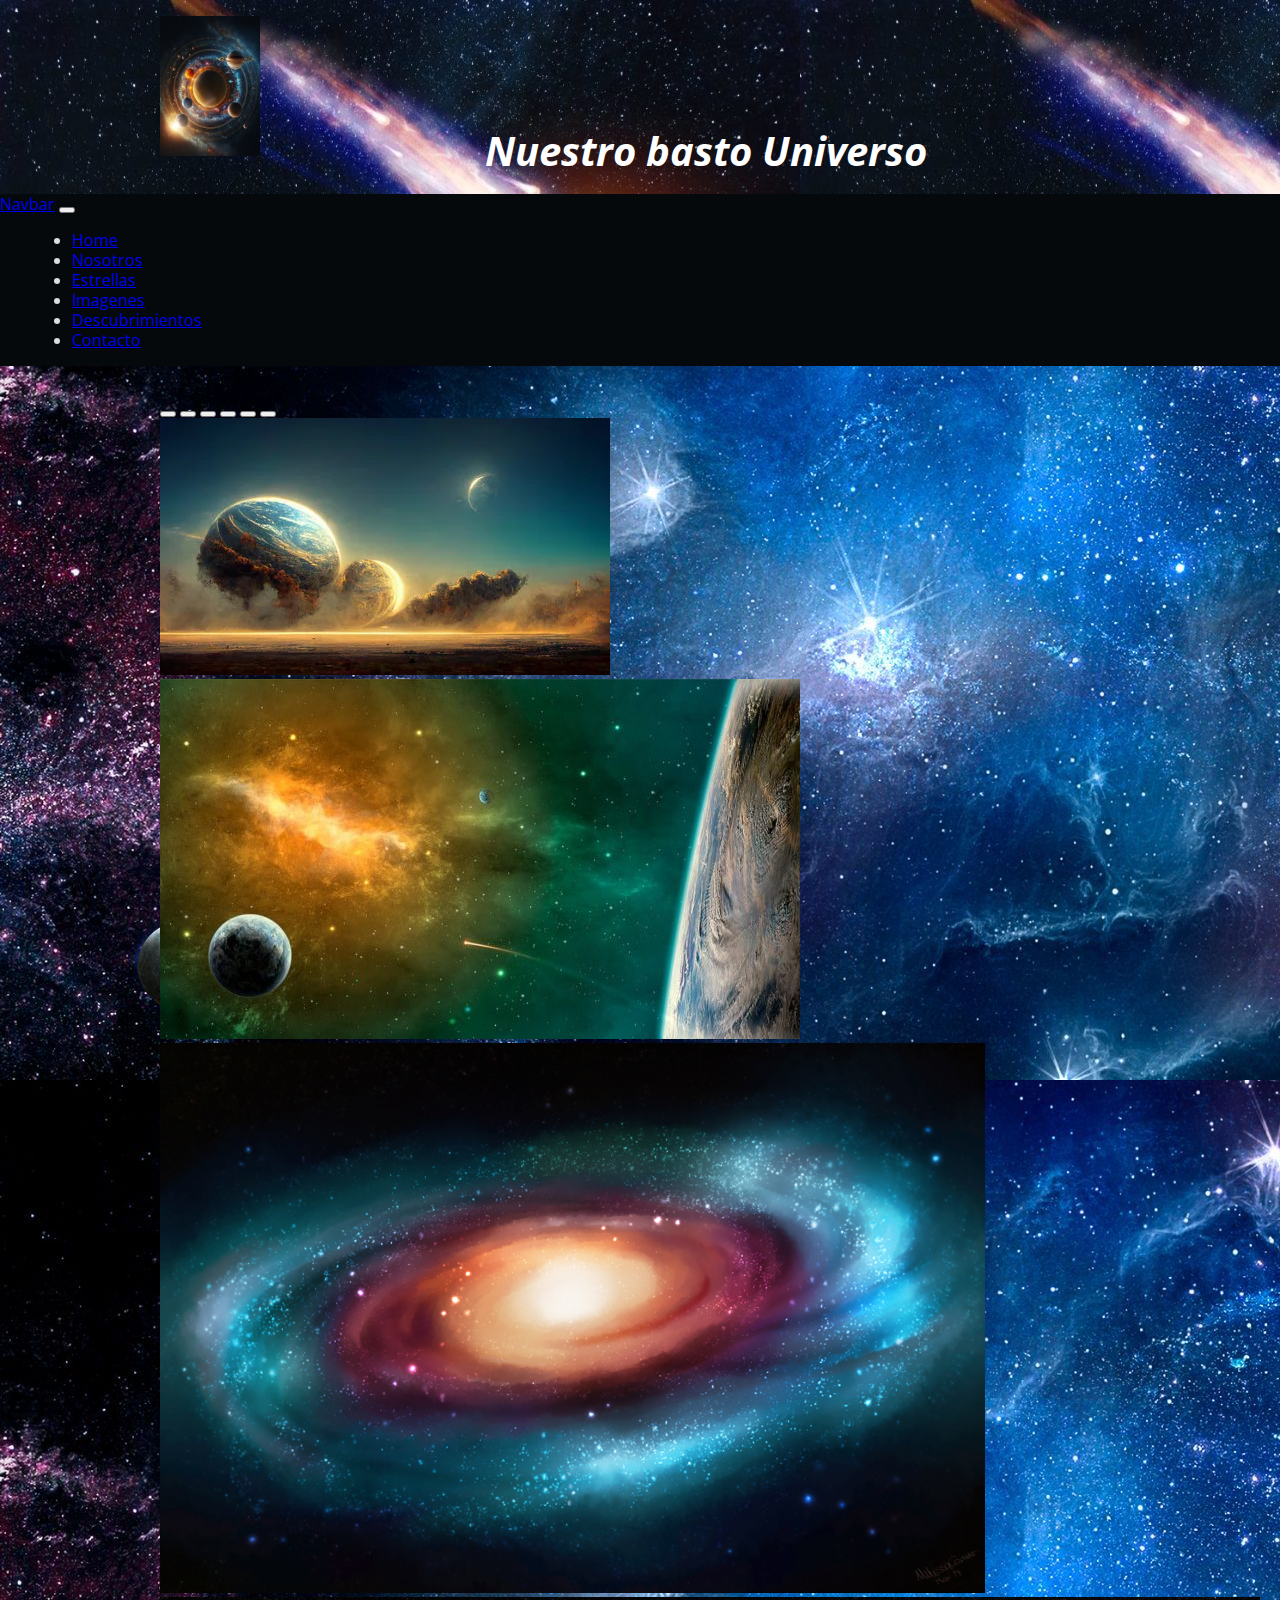
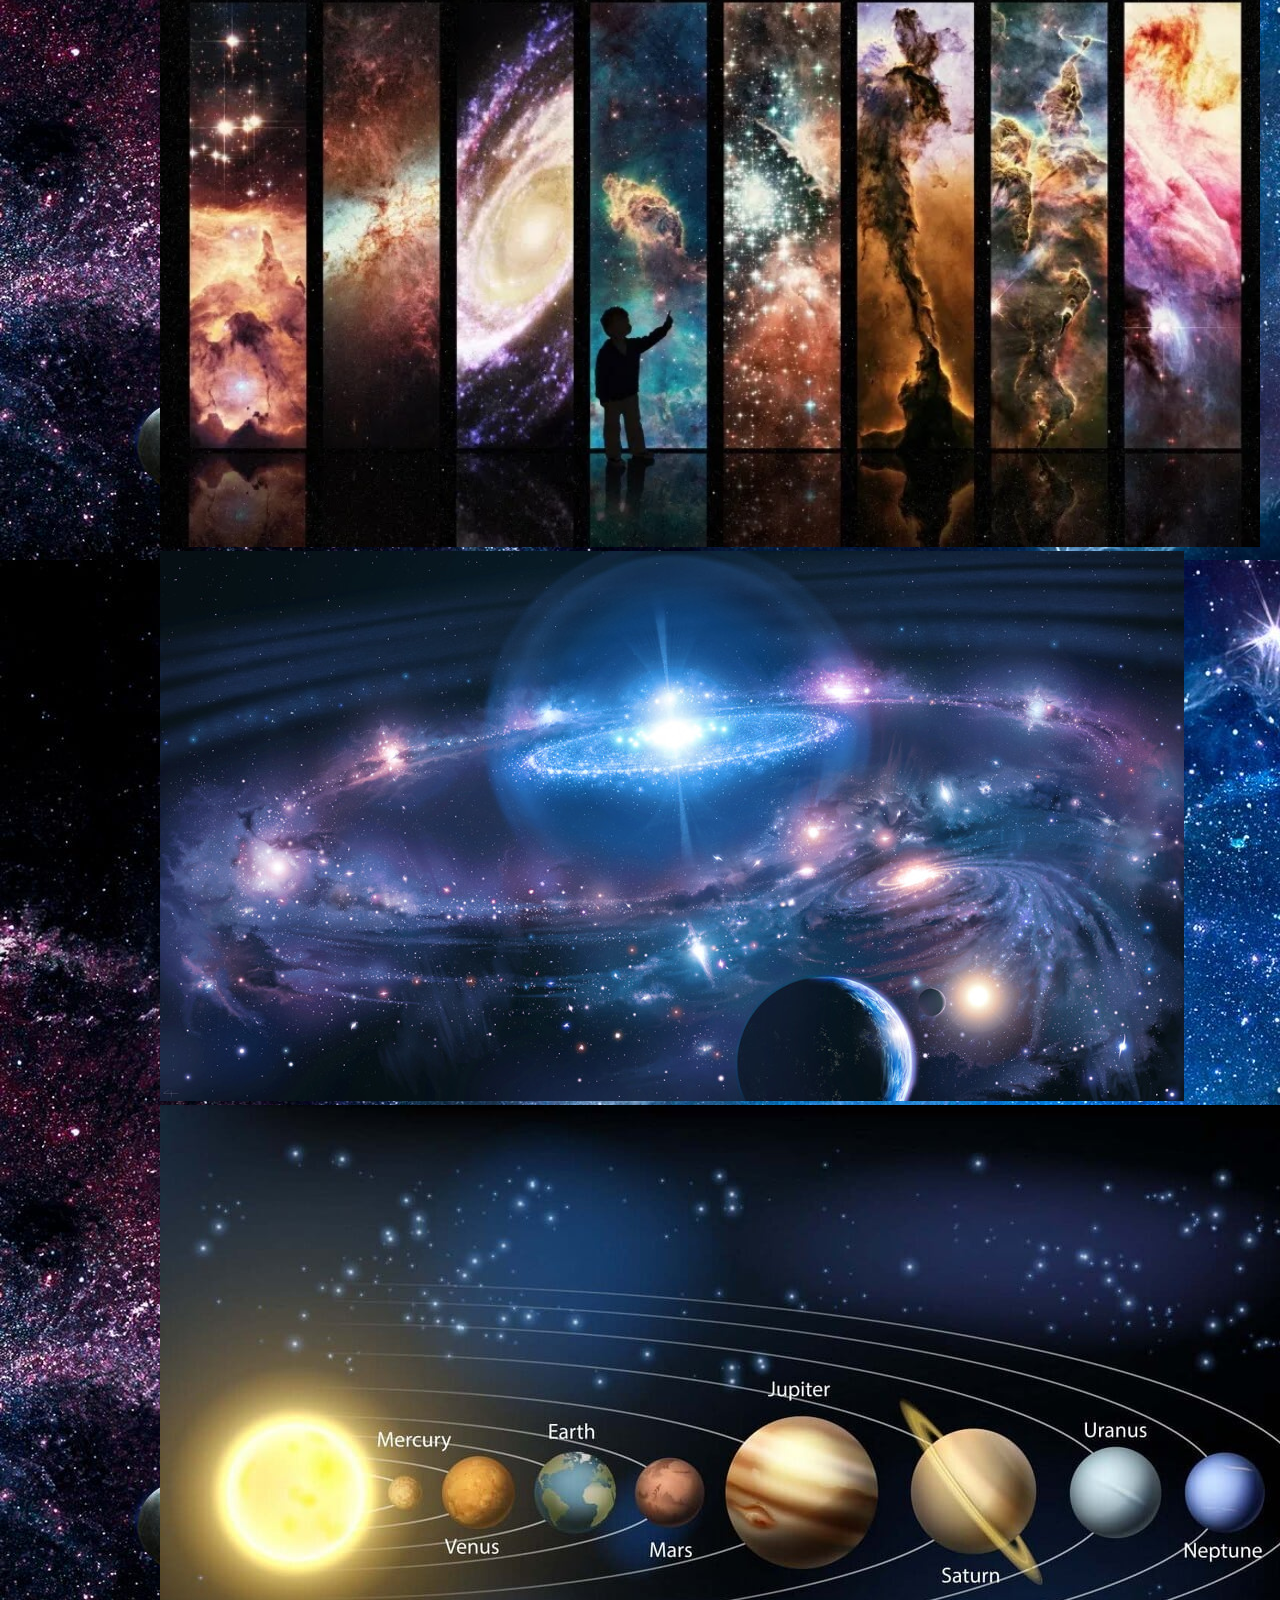
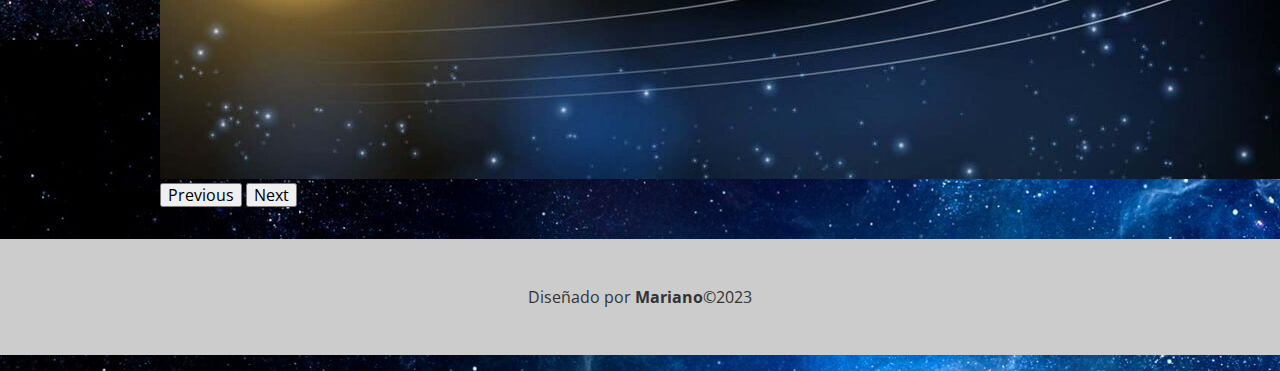
<file: pages/biblioteca.html>
<!DOCTYPE html>
<html lang="en">

<head>
    <meta charset="UTF-8">
    <meta http-equiv="X-UA-Compatible" content="IE=edge">
    <meta name="viewport" content="width=device-width, initial-scale=1.0">

    <link rel="preconnect" href="https://fonts.googleapis.com">
    <link rel="preconnect" href="https://fonts.gstatic.com" crossorigin>
    <link href="https://fonts.googleapis.com/css2?family=Open+Sans:wght@300;400;700&display=swap" rel="stylesheet">
    <link href="https://cdn.jsdelivr.net/npm/bootstrap@5.3.0-alpha3/dist/css/bootstrap.min.css" rel="stylesheet"
        integrity="sha384-KK94CHFLLe+nY2dmCWGMq91rCGa5gtU4mk92HdvYe+M/SXH301p5ILy+dN9+nJOZ" crossorigin="anonymous">
    <link rel="stylesheet" href="../css/normalize.css">
    <link rel="stylesheet" href="../css/style.css">
    <link rel="shortcut icon" href="../img/logo.jpg"> 
    <title>Nuestro basto Universo</title>
</head>

<body>

    <header>
        <div class="holder">
            <a href="../index.html">
                <img src="../img/logo.jpg" width="100" height="140" alt="Logo"></a>
                <h1>Nuestro basto Universo</h1>
        </div>
    </header>

    <nav class="navbar navbar-expand-lg">
        <div class="container-fluid">
            <a class="navbar-brand" href="#">Navbar</a>
          <button class="navbar-toggler" type="button" data-bs-toggle="collapse" data-bs-target="#navbarNav" aria-controls="navbarNav" aria-expanded="false" aria-label="Toggle navigation">
            <span class="navbar-toggler-icon"></span>
          </button> 
            <div class="collapse navbar-collapse" id="navbarNav">
                <ul class="navbar-nav">
                    <li class="nav-item">
                        <a class="nav-link active" aria-current="page" href="../index.html">Home</a>
                    </li>
                    <li class="nav-item">
                        <a class="nav-link active" href="nosotros.html">Nosotros</a>
                    </li>
                    <li class="nav-item">
                        <a class="nav-link active" href="servicios.html">Estrellas</a>
                    </li>
                    <li class="nav-item">
                        <a class="nav-link active" href="biblioteca.html">Imagenes</a>
                    </li>
                    <li class="nav-item">
                        <a class="nav-link active" href="novedades.html">Descubrimientos</a>
                    </li>
                    <li class="nav-item">
                        <a class="nav-link active" href="contacto.html">Contacto</a>
                    </li>
                </ul>
            </div>
        </div>
    </nav>
    

    <main class="holder">
        <div id="carouselExampleIndicators" class="carousel slide">
            <div class="carousel-indicators">
                <button type="button" data-bs-target="#carouselExampleIndicators" data-bs-slide-to="0" class="active"
                    aria-current="true" aria-label="Slide 1"></button>
                <button type="button" data-bs-target="#carouselExampleIndicators" data-bs-slide-to="1"
                    aria-label="Slide 2"></button>
                <button type="button" data-bs-target="#carouselExampleIndicators" data-bs-slide-to="2"
                    aria-label="Slide 3"></button>
                <button type="button" data-bs-target="#carouselExampleIndicators" data-bs-slide-to="3"
                    aria-label="Slide 4"></button>
                <button type="button" data-bs-target="#carouselExampleIndicators" data-bs-slide-to="4"
                    aria-label="Slide 5"></button>
                <button type="button" data-bs-target="#carouselExampleIndicators" data-bs-slide-to="5"
                    aria-label="Slide 6"></button>
            </div>
            <div class="carousel-inner">
                <div class="carousel-item active">
                    <img src="../img/biblioteca/espacio.webp" class="d-block w-100 h-80 active" alt="Lunas">
                </div>
                <div class="carousel-item">
                    <img src="../img/biblioteca/imagen3.jpg" class="d-block w-100 active" alt="El espacio">
                </div>
                <div class="carousel-item">
                    <img src="../img/biblioteca/galax.jpg" class="d-block w-100" alt="Galaxias" height="550px">
                </div>
                <div class="carousel-item">
                    <img src="../img/biblioteca/varios.jpg" class="d-block w-100" alt="Imagenes del espacio" height="550px">
                </div>
                <div class="carousel-item">
                    <img src="../img/biblioteca/galaxias.jpg" class="d-block w-100" alt="Nuestra galaxia" height="550px">
                </div>
                <div class="carousel-item">
                    <img src="../img/biblioteca/imagen2.jpg" class="d-block w-100" alt="Sistema solar">
                </div>
            </div>
            <button class="carousel-control-prev" type="button" data-bs-target="#carouselExampleIndicators"
                data-bs-slide="prev">
                <span class="carousel-control-prev-icon" aria-hidden="true"></span>
                <span class="visually-hidden">Previous</span>
            </button>
            <button class="carousel-control-next" type="button" data-bs-target="#carouselExampleIndicators"
                data-bs-slide="next">
                <span class="carousel-control-next-icon" aria-hidden="true"></span>
                <span class="visually-hidden">Next</span>
            </button>
        </div>
    </main>

    <footer >
        <p class="footer">Diseñado por <strong>Mariano</strong>&copy;2023</p>
    </footer>
    <script src="https://cdn.jsdelivr.net/npm/bootstrap@5.3.0-alpha3/dist/js/bootstrap.bundle.min.js"
        integrity="sha384-ENjdO4Dr2bkBIFxQpeoTz1HIcje39Wm4jDKdf19U8gI4ddQ3GYNS7NTKfAdVQSZe"
        crossorigin="anonymous"></script>
</body>

</html>
</file>
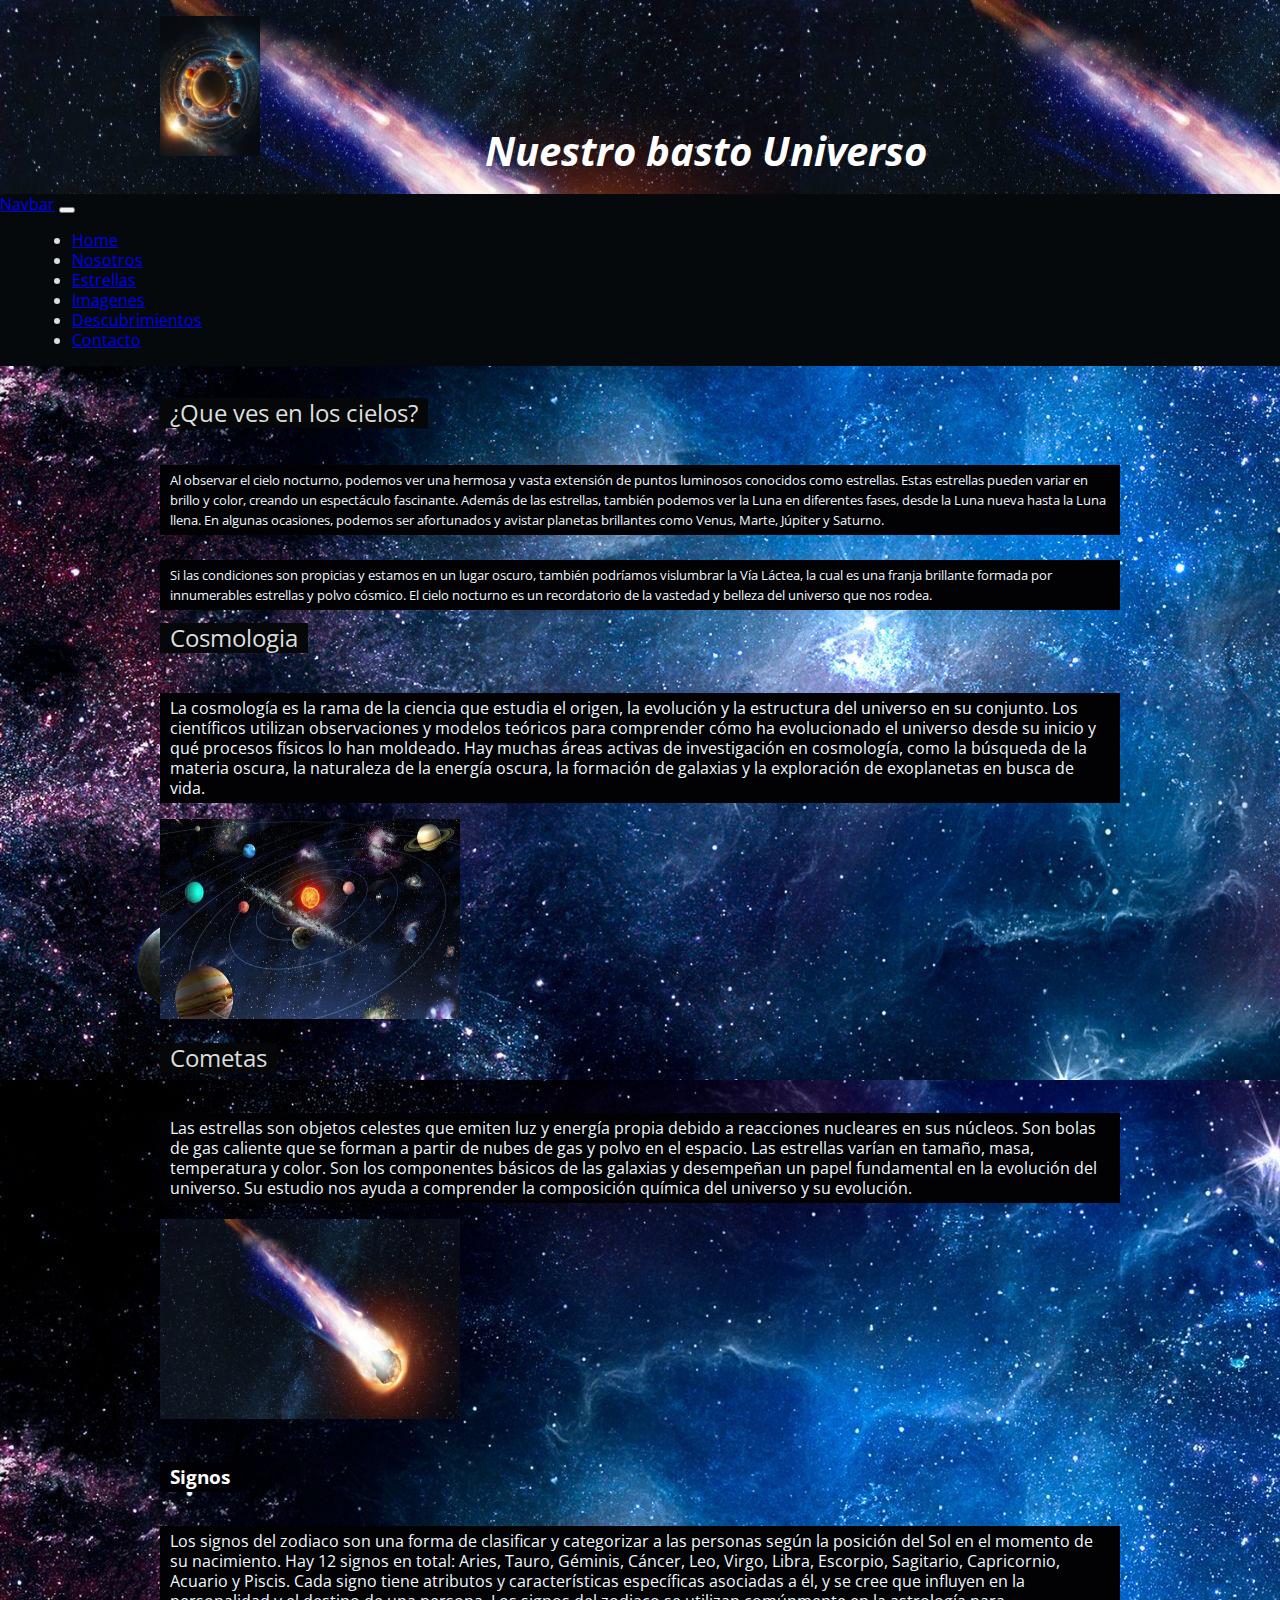
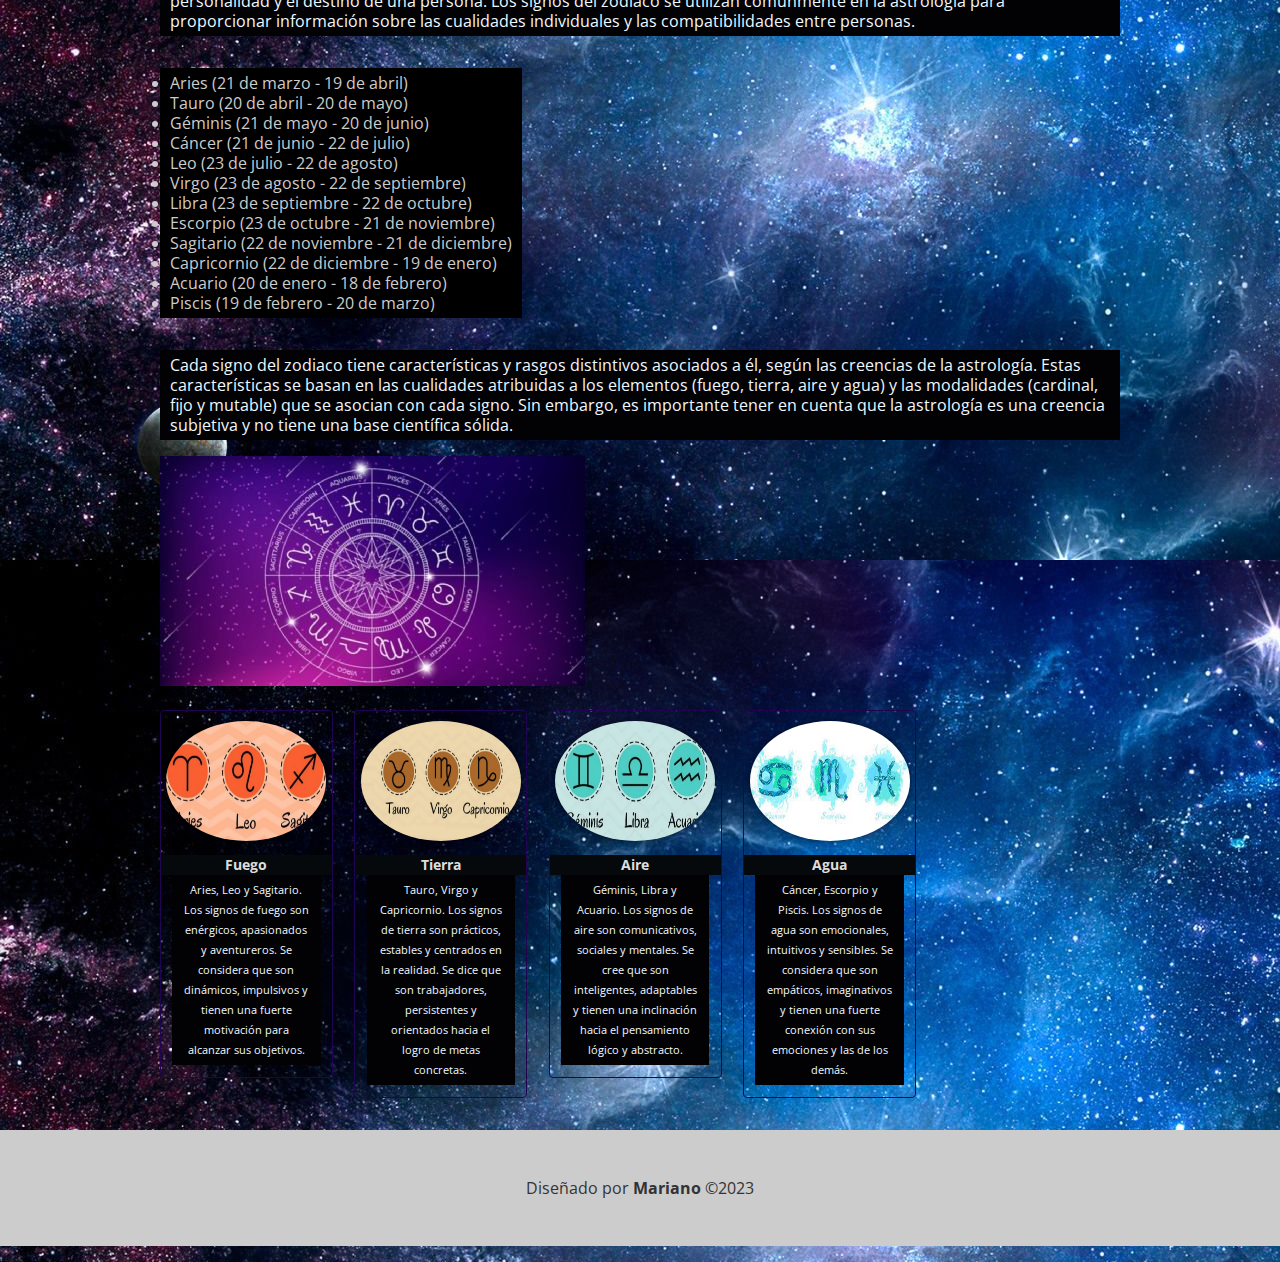
<file: pages/nosotros.html>
<!DOCTYPE html>
<html lang="en">

<head>
    <meta charset="UTF-8">
    <meta http-equiv="X-UA-Compatible" content="IE=edge">
    <meta name="viewport" content="width=device-width, initial-scale=1.0">

    <link rel="preconnect" href="https://fonts.googleapis.com">
    <link rel="preconnect" href="https://fonts.gstatic.com" crossorigin>
    <link href="https://fonts.googleapis.com/css2?family=Open+Sans:wght@300;400;700&display=swap" rel="stylesheet">
    <link href="https://cdn.jsdelivr.net/npm/bootstrap@5.3.0-alpha3/dist/css/bootstrap.min.css" rel="stylesheet"
        integrity="sha384-KK94CHFLLe+nY2dmCWGMq91rCGa5gtU4mk92HdvYe+M/SXH301p5ILy+dN9+nJOZ" crossorigin="anonymous">
    <link rel="stylesheet" href="../css/normalize.css">
    <link rel="stylesheet" href="../css/style.css">
    <link rel="shortcut icon" href="../img/logo.jpg"> 
    <title>Nuestro basto Universo</title>
</head>

<body>

    <header>
        <div class="holder">
            <a href="../index.html">
                <img src="../img/logo.jpg" width="100" height="140" alt="Logo"></a>
                <h1>Nuestro basto Universo</h1>
        </div>
    </header>

    <nav class="navbar navbar-expand-lg">
        <div class="container-fluid">
            <a class="navbar-brand" href="#">Navbar</a>
            <button class="navbar-toggler" type="button" data-bs-toggle="collapse" data-bs-target="#navbarNav" aria-controls="navbarNav" aria-expanded="false" aria-label="Toggle navigation">
              <span class="navbar-toggler-icon"></span>
            </button> 
            <div class="collapse navbar-collapse" id="navbarNav">
                <ul class="navbar-nav">
                    <li class="nav-item">
                        <a class="nav-link active" aria-current="page" href="../index.html">Home</a>
                    </li>
                    <li class="nav-item">
                        <a class="nav-link active" href="nosotros.html">Nosotros</a>
                    </li>
                    <li class="nav-item">
                        <a class="nav-link active" href="servicios.html">Estrellas</a>
                    </li>
                    <li class="nav-item">
                        <a class="nav-link active" href="biblioteca.html">Imagenes</a>
                    </li>
                    <li class="nav-item">
                        <a class="nav-link active" href="novedades.html">Descubrimientos</a>
                    </li>
                    <li class="nav-item">
                        <a class="nav-link active" href="contacto.html">Contacto</a>
                    </li>
                </ul>
            </div>
        </div>
    </nav>
    </div>

    <main class="holder">
        <div class="historia">
            <h2>¿Que ves en los cielos?</h2>
            <p>Al observar el cielo nocturno, podemos ver una hermosa y vasta extensión de puntos luminosos conocidos como estrellas. Estas estrellas pueden variar en brillo y color, creando un espectáculo fascinante. Además de las estrellas, también podemos ver la Luna en diferentes fases, desde la Luna nueva hasta la Luna llena. En algunas ocasiones, podemos ser afortunados y avistar planetas brillantes como Venus, Marte, Júpiter y Saturno.</p>
            <p>Si las condiciones son propicias y estamos en un lugar oscuro, también podríamos vislumbrar la Vía Láctea, la cual es una franja brillante formada por innumerables estrellas y polvo cósmico. El cielo nocturno es un recordatorio de la vastedad y belleza del universo que nos rodea.</p>
         </div>
        <div class="staff">
            <h2>Cosmologia</h2>
            <p>La cosmología es la rama de la ciencia que estudia el origen, la evolución y la estructura del universo en su conjunto. Los científicos utilizan observaciones y modelos teóricos para comprender cómo ha evolucionado el universo desde su inicio y qué procesos físicos lo han moldeado. Hay muchas áreas activas de investigación en cosmología, como la búsqueda de la materia oscura, la naturaleza de la energía oscura, la formación de galaxias y la exploración de exoplanetas en busca de vida.</p>
            <div><img src="../img/biblioteca/cosmos.jpg" alt="el cosmos" height="200px" width="300px"></div> <br>
            
            <h2>Cometas</h2>
            <p>Las estrellas son objetos celestes que emiten luz y energía propia debido a reacciones nucleares en sus núcleos. Son bolas de gas caliente que se forman a partir de nubes de gas y polvo en el espacio. Las estrellas varían en tamaño, masa, temperatura y color. Son los componentes básicos de las galaxias y desempeñan un papel fundamental en la evolución del universo. Su estudio nos ayuda a comprender la composición química del universo y su evolución.</p>
            <div><img src="../img/biblioteca/cometas.jpg" alt="Cometas" height="200px" width="300px"></div> <br>

            <h3>Signos</h3>
            <p>Los signos del zodiaco son una forma de clasificar y categorizar a las personas según la posición del Sol en el momento de su nacimiento. Hay 12 signos en total: Aries, Tauro, Géminis, Cáncer, Leo, Virgo, Libra, Escorpio, Sagitario, Capricornio, Acuario y Piscis. Cada signo tiene atributos y características específicas asociadas a él, y se cree que influyen en la personalidad y el destino de una persona. Los signos del zodiaco se utilizan comúnmente en la astrología para proporcionar información sobre las cualidades individuales y las compatibilidades entre personas.</p>
            <ul id="signos">
                <li>Aries (21 de marzo - 19 de abril)</li>
                <li>Tauro (20 de abril - 20 de mayo)</li>
                <li>Géminis (21 de mayo - 20 de junio)</li>
                <li>Cáncer (21 de junio - 22 de julio)</li>
                <li>Leo (23 de julio - 22 de agosto)</li>
                <li>Virgo (23 de agosto - 22 de septiembre)</li>
                <li>Libra (23 de septiembre - 22 de octubre)</li>
                <li>Escorpio (23 de octubre - 21 de noviembre)</li>
                <li>Sagitario (22 de noviembre - 21 de diciembre)</li>
                <li>Capricornio (22 de diciembre - 19 de enero)</li>
                <li>Acuario (20 de enero - 18 de febrero)</li>
                <li>Piscis (19 de febrero - 20 de marzo)</li>
            </ul>

            <p>Cada signo del zodiaco tiene características y rasgos distintivos asociados a él, según las creencias de la astrología. Estas características se basan en las cualidades atribuidas a los elementos (fuego, tierra, aire y agua) y las modalidades (cardinal, fijo y mutable) que se asocian con cada signo. Sin embargo, es importante tener en cuenta que la astrología es una creencia subjetiva y no tiene una base científica sólida.</p>
            
            <img src="../img/biblioteca/signos.jpg" alt=""> <br><br>
            
            <div class="personas">
                <div class="persona">
                    <img src="../img/biblioteca/fuego.jpg" alt="Signos de fuego" height="120px" width="160px">
                    <h5>Fuego</h5>
                    <p>Aries, Leo y Sagitario. Los signos de fuego son enérgicos, apasionados y aventureros. Se considera que son dinámicos, impulsivos y tienen una fuerte motivación para alcanzar sus objetivos.</p>
                </div>

                <div class="persona">
                    <img src="../img/biblioteca/tierra.webp" alt="Signos de tierra" height="120px" width="160px">
                    <h5>Tierra</h5>
                    <p>Tauro, Virgo y Capricornio. Los signos de tierra son prácticos, estables y centrados en la realidad. Se dice que son trabajadores, persistentes y orientados hacia el logro de metas concretas.</p>
                </div>

                <div class="persona">
                    <img src="../img/biblioteca/aire.webp" alt="Signos de aire" height="120px" width="160px">
                    <h5>Aire</h5>
                    <p>Géminis, Libra y Acuario. Los signos de aire son comunicativos, sociales y mentales. Se cree que son inteligentes, adaptables y tienen una inclinación hacia el pensamiento lógico y abstracto.</p>
                </div>

                <div class="persona">
                    <img src="../img/biblioteca/agua.jpg" alt="Signos de agua" height="120px" width="160px">
                    <h5>Agua</h5>
                    <p>Cáncer, Escorpio y Piscis. Los signos de agua son emocionales, intuitivos y sensibles. Se considera que son empáticos, imaginativos y tienen una fuerte conexión con sus emociones y las de los demás.</p>
                </div>
            </div>
        </div>
    </main>

    <footer >
        <p class="footer">Diseñado por <strong>Mariano</strong> &copy;2023</p>
    </footer>
    <script src="https://cdn.jsdelivr.net/npm/bootstrap@5.3.0-alpha3/dist/js/bootstrap.bundle.min.js"
    integrity="sha384-ENjdO4Dr2bkBIFxQpeoTz1HIcje39Wm4jDKdf19U8gI4ddQ3GYNS7NTKfAdVQSZe"
    crossorigin="anonymous"></script>
</body>

</html>
</file>
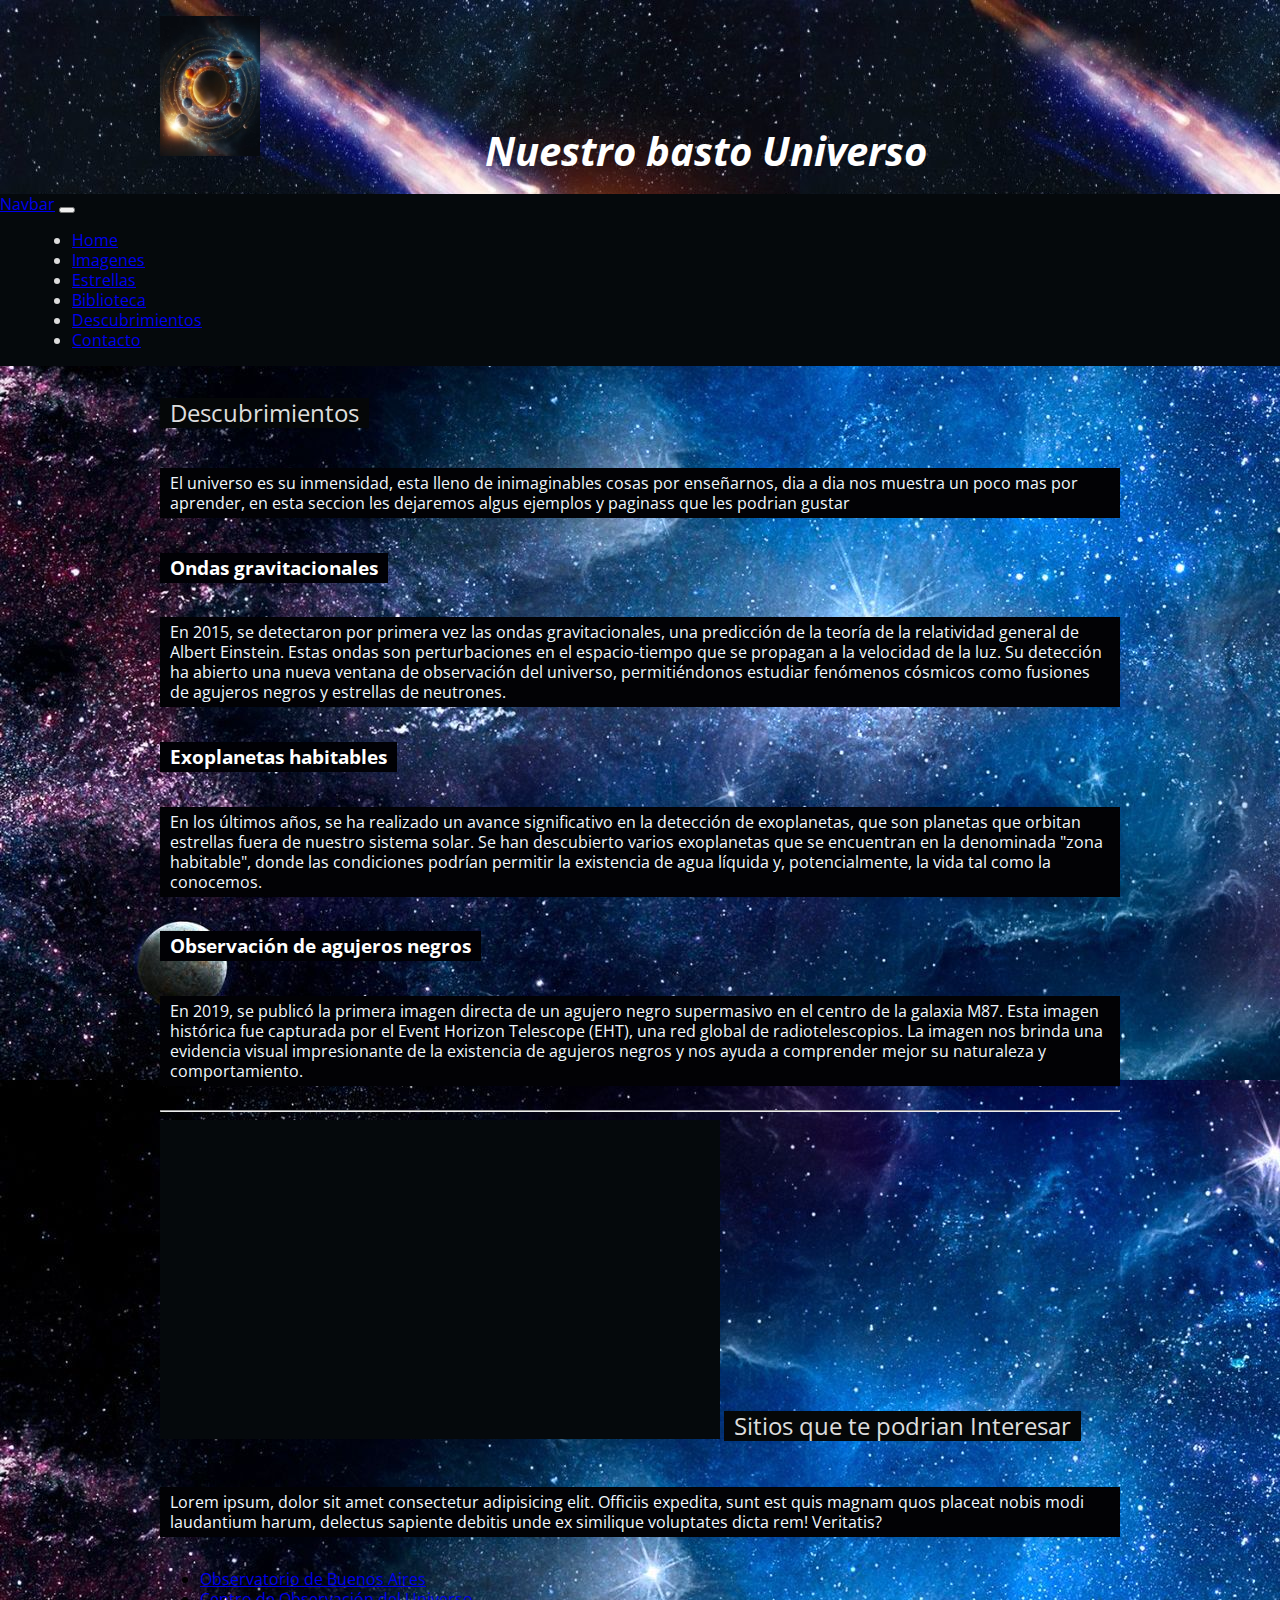
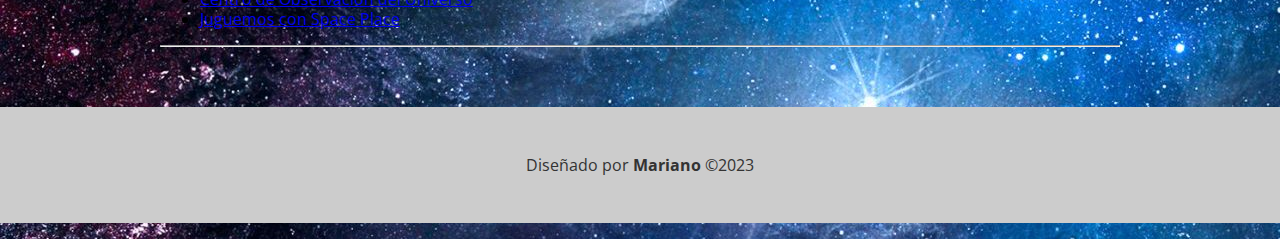
<file: pages/novedades.html>
<!DOCTYPE html>
<html lang="en">

<head>
    <meta charset="UTF-8">
    <meta http-equiv="X-UA-Compatible" content="IE=edge">
    <meta name="viewport" content="width=device-width, initial-scale=1.0">

    <link rel="preconnect" href="https://fonts.googleapis.com">
    <link rel="preconnect" href="https://fonts.gstatic.com" crossorigin>
    <link href="https://fonts.googleapis.com/css2?family=Open+Sans:wght@300;400;700&display=swap" rel="stylesheet">
    <link href="https://cdn.jsdelivr.net/npm/bootstrap@5.3.0-alpha3/dist/css/bootstrap.min.css" rel="stylesheet"
        integrity="sha384-KK94CHFLLe+nY2dmCWGMq91rCGa5gtU4mk92HdvYe+M/SXH301p5ILy+dN9+nJOZ" crossorigin="anonymous">
    <link rel="stylesheet" href="../css/normalize.css">
    <link rel="stylesheet" href="../css/style.css">
    <link rel="shortcut icon" href="../img/logo.jpg"> 
    <title>Nuestro basto Universo</title>
</head>

<body>

    <header>
        <div class="holder">
            <a href="../index.html">
                <img src="../img/logo.jpg" width="100" height="140" alt="Logo"></a>
                <h1>Nuestro basto Universo</h1>
        </div>
    </header>

    <nav class="navbar navbar-expand-lg">
        <div class="container-fluid">
            <a class="navbar-brand" href="#">Navbar</a>
            <button class="navbar-toggler" type="button" data-bs-toggle="collapse" data-bs-target="#navbarNav" aria-controls="navbarNav" aria-expanded="false" aria-label="Toggle navigation">
              <span class="navbar-toggler-icon"></span>
            </button> 
            <div class="collapse navbar-collapse" id="navbarNav">
                <ul class="navbar-nav">
                    <li class="nav-item">
                        <a class="nav-link active" aria-current="page" href="../index.html">Home</a>
                    </li>
                    <li class="nav-item">
                        <a class="nav-link active" href="nosotros.html">Imagenes</a>
                    </li>
                    <li class="nav-item">
                        <a class="nav-link active" href="servicios.html">Estrellas</a>
                    </li>
                    <li class="nav-item">
                        <a class="nav-link active" href="biblioteca.html">Biblioteca</a>
                    </li>
                    <li class="nav-item">
                        <a class="nav-link active" href="novedades.html">Descubrimientos</a>
                    </li>
                    <li class="nav-item">
                        <a class="nav-link active" href="contacto.html">Contacto</a>
                    </li>
                </ul>
            </div>
        </div>
    </nav>

    <main class="holder">
        <h2>Descubrimientos </h2>
        <div class="novedades">
            <p>El universo es su inmensidad, esta lleno de inimaginables cosas por enseñarnos, dia a dia nos muestra un poco mas por aprender, en esta seccion les dejaremos algus ejemplos y paginass que les podrian gustar</p> 
        
        <h3>Ondas gravitacionales</h3>
        <p>En 2015, se detectaron por primera vez las ondas gravitacionales, una predicción de la teoría de la relatividad general de Albert Einstein. Estas ondas son perturbaciones en el espacio-tiempo que se propagan a la velocidad de la luz. Su detección ha abierto una nueva ventana de observación del universo, permitiéndonos estudiar fenómenos cósmicos como fusiones de agujeros negros y estrellas de neutrones.</p>
       
        <h3>Exoplanetas habitables</h3>
        <p>En los últimos años, se ha realizado un avance significativo en la detección de exoplanetas, que son planetas que orbitan estrellas fuera de nuestro sistema solar. Se han descubierto varios exoplanetas que se encuentran en la denominada "zona habitable", donde las condiciones podrían permitir la existencia de agua líquida y, potencialmente, la vida tal como la conocemos.</p>

        <h3>Observación de agujeros negros</h3>
        <p>En 2019, se publicó la primera imagen directa de un agujero negro supermasivo en el centro de la galaxia M87. Esta imagen histórica fue capturada por el Event Horizon Telescope (EHT), una red global de radiotelescopios. La imagen nos brinda una evidencia visual impresionante de la existencia de agujeros negros y nos ayuda a comprender mejor su naturaleza y comportamiento.</p>
        </div>
        <hr>
        <nav id="video"> <iframe width="560" height="315" src="https://www.youtube.com/embed/xgqHfIF2upw" title="YouTube video player" frameborder="0" allow="accelerometer; autoplay; clipboard-write; encrypted-media; gyroscope; picture-in-picture; web-share" allowfullscreen></iframe></nav>

        <h2>Sitios que te podrian Interesar</h2>
        <div class="novedades">
            <p>Lorem ipsum, dolor sit amet consectetur adipisicing elit. Officiis expedita, sunt est quis magnam
                quos placeat nobis modi laudantium harum, delectus sapiente debitis unde ex similique voluptates
                dicta rem! Veritatis?</p>
                <ul>
                    <li><a href="https://planetario.buenosaires.gob.ar/planetario-en-tu-ciudad?utm_source=google&utm_medium=search&utm_campaign=planetarioitinerante&utm_id=cultura&gclid=EAIaIQobChMIjNKupfOQ_wIV9hGtBh0ANQ9XEAAYASAAEgIo0vD_BwE" target="_blank" id="url">Observatorio de Buenos Aires</a></li>
                    <li><a href="https://www.catalunya.com/centro-de-observacion-del-universo-parque-astronomico-del-montsec-pam-17-16010-541762?language=es" target="_blank" id="url">Centro de Observación del Universo</a></li>
                    <li><a href="https://spaceplace.nasa.gov/menu/play/" target="_blank" id="url">Juguemos con Space Place</a></li>     
                </ul>
            <hr>
        </div>
        <br>
    </main>

    <footer >
        <p class="footer">Diseñado por <strong>Mariano</strong> &copy;2023</p>
    </footer>
    <script src="https://cdn.jsdelivr.net/npm/bootstrap@5.3.0-alpha3/dist/js/bootstrap.bundle.min.js"
    integrity="sha384-ENjdO4Dr2bkBIFxQpeoTz1HIcje39Wm4jDKdf19U8gI4ddQ3GYNS7NTKfAdVQSZe"
    crossorigin="anonymous"></script>
</body>

</html>
</file>
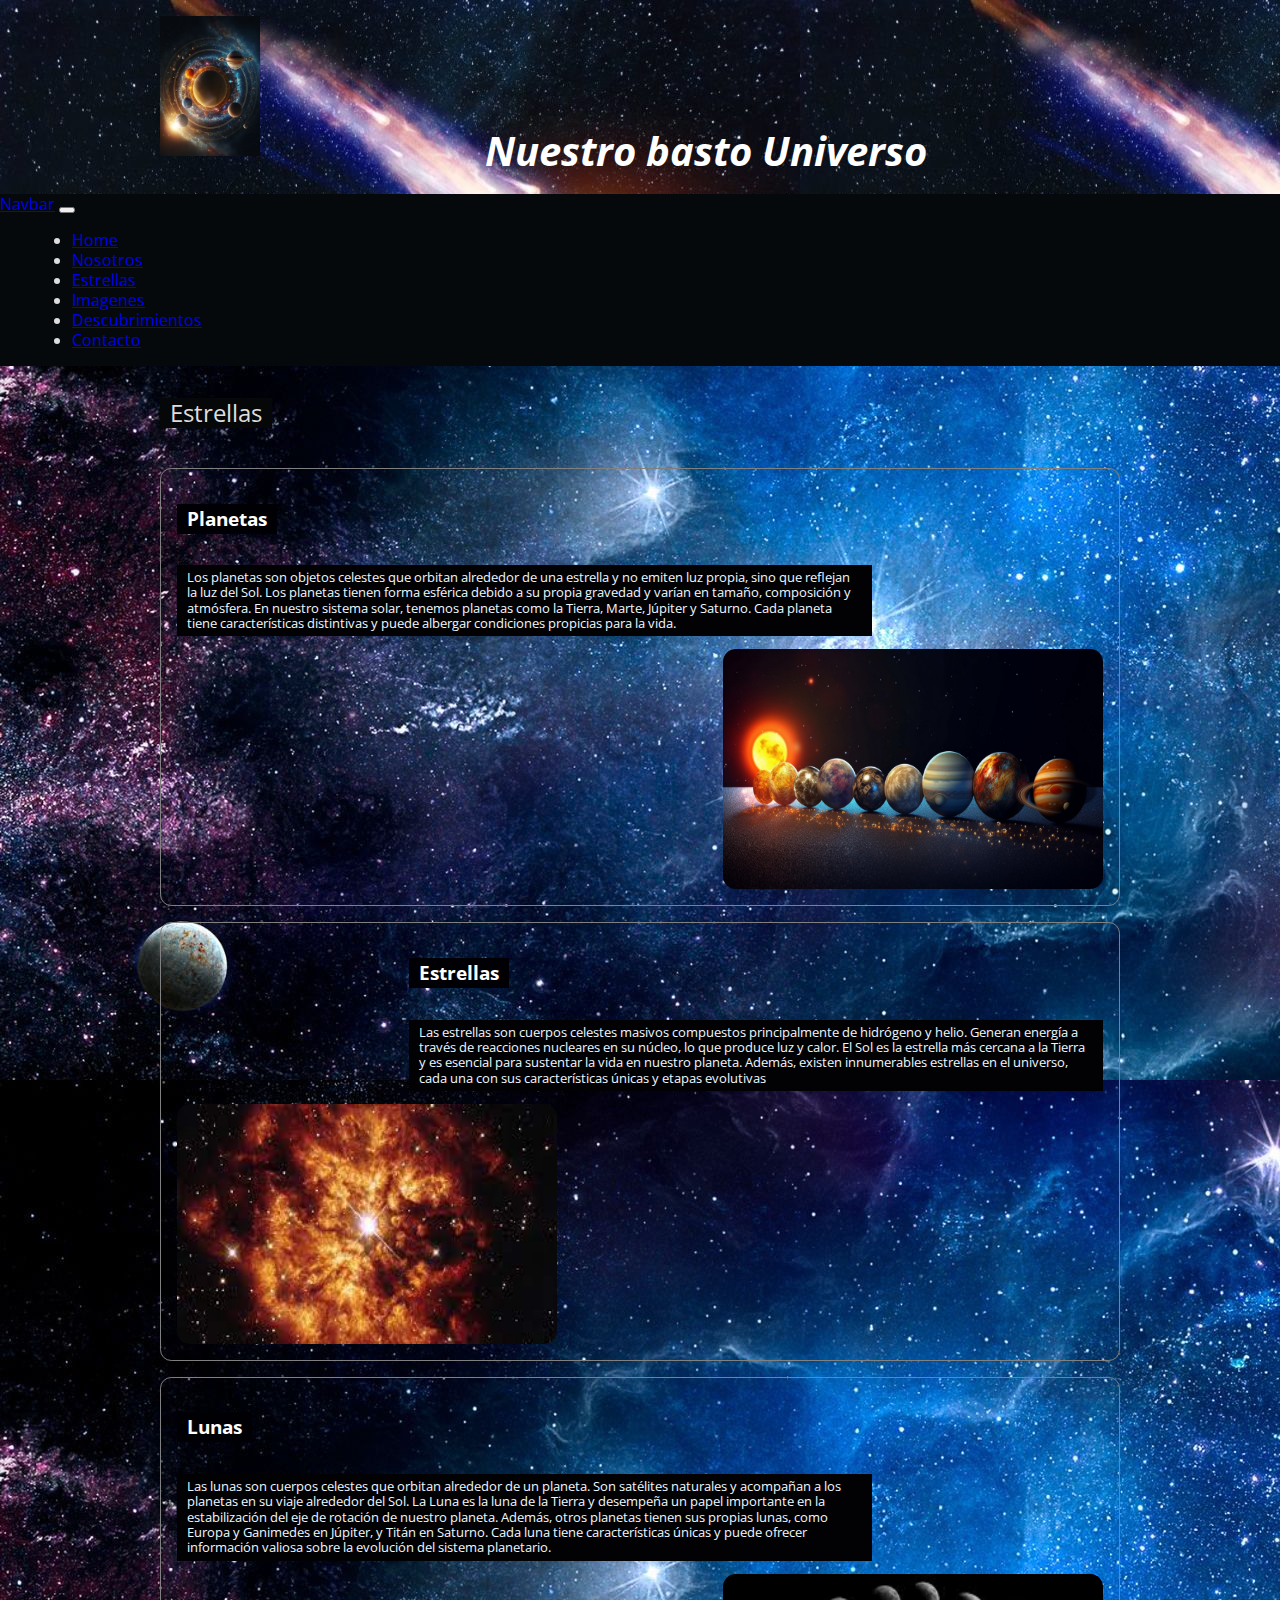
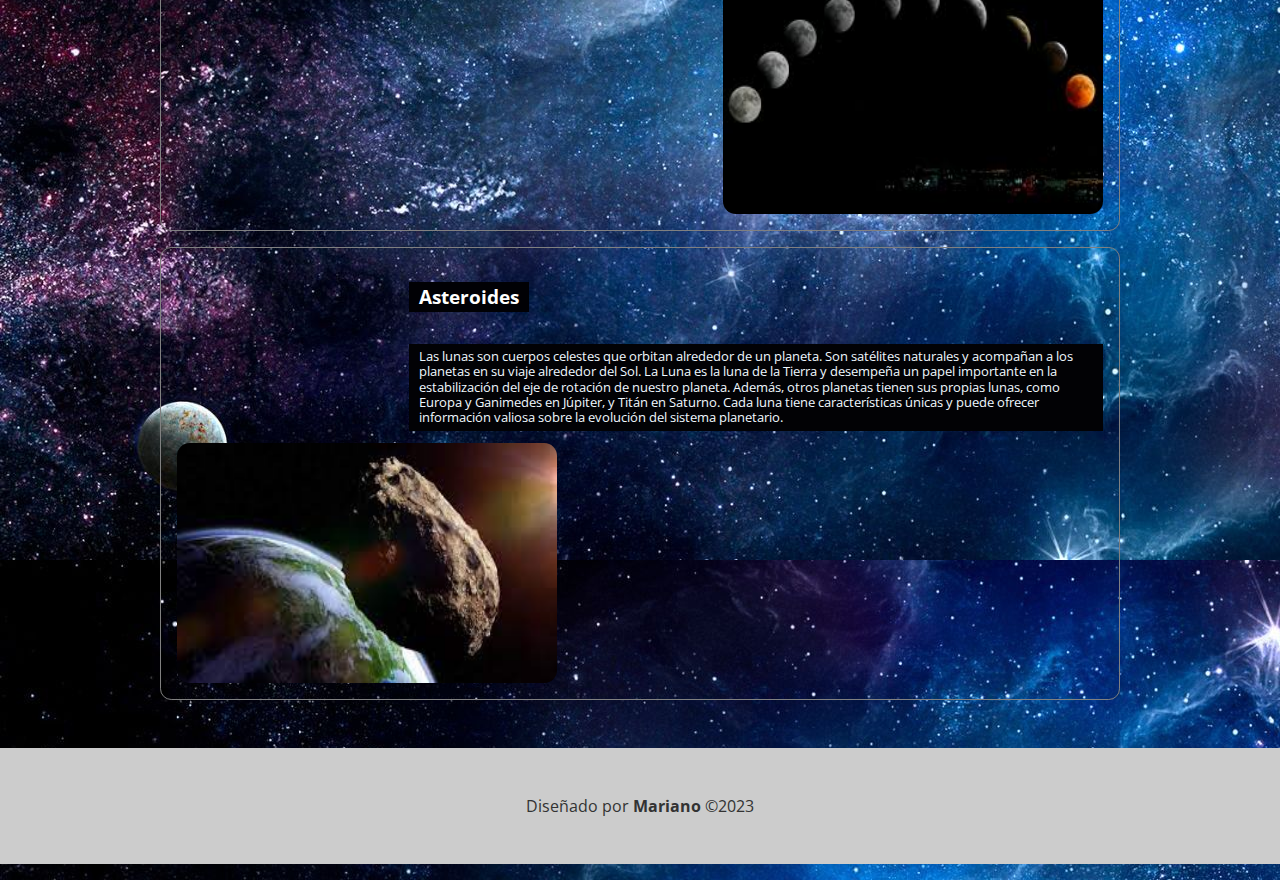
<file: pages/servicios.html>
<!DOCTYPE html>
<html lang="en">

<head>
    <meta charset="UTF-8">
    <meta http-equiv="X-UA-Compatible" content="IE=edge">
    <meta name="viewport" content="width=device-width, initial-scale=1.0">

    <link rel="preconnect" href="https://fonts.googleapis.com">
    <link rel="preconnect" href="https://fonts.gstatic.com" crossorigin>
    <link href="https://fonts.googleapis.com/css2?family=Open+Sans:wght@300;400;700&display=swap" rel="stylesheet">
    <link href="https://cdn.jsdelivr.net/npm/bootstrap@5.3.0-alpha3/dist/css/bootstrap.min.css" rel="stylesheet"
        integrity="sha384-KK94CHFLLe+nY2dmCWGMq91rCGa5gtU4mk92HdvYe+M/SXH301p5ILy+dN9+nJOZ" crossorigin="anonymous">
    <link rel="stylesheet" href="../css/normalize.css">
    <link rel="stylesheet" href="../css/style.css">
    <link rel="shortcut icon" href="../img/logo.jpg"> 
    <title>Nuestro basto Universo</title>
</head>

<body>

    <header>
        <div class="holder">
            <a href="../index.html">
                <img src="../img/logo.jpg" width="100" height="140" alt="Logo"></a>
                <h1>Nuestro basto Universo</h1>
        </div>
    </header>

    <nav class="navbar navbar-expand-lg">
        <div class="container-fluid">
            <a class="navbar-brand" href="#">Navbar</a>
            <button class="navbar-toggler" type="button" data-bs-toggle="collapse" data-bs-target="#navbarNav" aria-controls="navbarNav" aria-expanded="false" aria-label="Toggle navigation">
              <span class="navbar-toggler-icon"></span>
            </button> 
            <div class="collapse navbar-collapse" id="navbarNav">
                <ul class="navbar-nav">
                    <li class="nav-item">
                        <a class="nav-link active" aria-current="page" href="../index.html">Home</a>
                    </li>
                    <li class="nav-item">
                        <a class="nav-link active" href="nosotros.html">Nosotros</a>
                    </li>
                    <li class="nav-item">
                        <a class="nav-link active" href="servicios.html">Estrellas</a>
                    </li>
                    <li class="nav-item">
                        <a class="nav-link active" href="biblioteca.html">Imagenes</a>
                    </li>
                    <li class="nav-item">
                        <a class="nav-link active" href="novedades.html">Descubrimientos</a>
                    </li>
                    <li class="nav-item">
                        <a class="nav-link active" href="contacto.html">Contacto</a>
                    </li>
                </ul>
            </div>
        </div>
    </nav>

    <main class="holder">
        <h2>Estrellas</h2>
        <div class="servicio">
            <div class="info">
                <h3>Planetas</h3>
                <p>Los planetas son objetos celestes que orbitan alrededor de una estrella y no emiten luz propia, sino que reflejan la luz del Sol. Los planetas tienen forma esférica debido a su propia gravedad y varían en tamaño, composición y atmósfera. En nuestro sistema solar, tenemos planetas como la Tierra, Marte, Júpiter y Saturno. Cada planeta tiene características distintivas y puede albergar condiciones propicias para la vida.</p>
            </div>
            <img src="../img/biblioteca/planetas.jpeg" alt="Planetas" height="240px" width="380px">
        </div>

        <div class="servicio">
            <div class="info">
                <h3>Estrellas</h3>
                <p>Las estrellas son cuerpos celestes masivos compuestos principalmente de hidrógeno y helio. Generan energía a través de reacciones nucleares en su núcleo, lo que produce luz y calor. El Sol es la estrella más cercana a la Tierra y es esencial para sustentar la vida en nuestro planeta. Además, existen innumerables estrellas en el universo, cada una con sus características únicas y etapas evolutivas</p>
            </div>
            <img src="../img/biblioteca/estrellas.jpg" alt="Estrellas" height="240px" width="380px">
        </div>

        <div class="servicio">
            <div class="info">
                <h3>Lunas</h3>
                <p>Las lunas son cuerpos celestes que orbitan alrededor de un planeta. Son satélites naturales y acompañan a los planetas en su viaje alrededor del Sol. La Luna es la luna de la Tierra y desempeña un papel importante en la estabilización del eje de rotación de nuestro planeta. Además, otros planetas tienen sus propias lunas, como Europa y Ganimedes en Júpiter, y Titán en Saturno. Cada luna tiene características únicas y puede ofrecer información valiosa sobre la evolución del sistema planetario.</p>
            </div>
            <img src="../img/biblioteca/lunas.jpg" alt="Lunas" height="240px" width="380px">
        </div>

        <div class="servicio">
            <div class="info">
                <h3>Asteroides</h3>
                <p>Las lunas son cuerpos celestes que orbitan alrededor de un planeta. Son satélites naturales y acompañan a los planetas en su viaje alrededor del Sol. La Luna es la luna de la Tierra y desempeña un papel importante en la estabilización del eje de rotación de nuestro planeta. Además, otros planetas tienen sus propias lunas, como Europa y Ganimedes en Júpiter, y Titán en Saturno. Cada luna tiene características únicas y puede ofrecer información valiosa sobre la evolución del sistema planetario.</p>
            </div>
            <img src="../img/biblioteca/assteroides.jpg" alt="Asteroides" height="240px" width="380px">
        </div>
    </main>

    <footer >
        <p class="footer">Diseñado por <strong>Mariano</strong> &copy;2023</p>
    </footer>
    <script src="https://cdn.jsdelivr.net/npm/bootstrap@5.3.0-alpha3/dist/js/bootstrap.bundle.min.js"
    integrity="sha384-ENjdO4Dr2bkBIFxQpeoTz1HIcje39Wm4jDKdf19U8gI4ddQ3GYNS7NTKfAdVQSZe"
    crossorigin="anonymous"></script>
</body>

</html>
</file>
<file: css/style.css>
body {
    background-image: url(../img/imagen1.jpg);
    font-family: 'Open sans', sans-serif;
    font-size: 16px;
    line-height: 20px;
}

#formu{
    display: inline-block;
    padding: 5px 10px;
}

header {
    color: #ddd;
    background-image: url(../img/biblioteca/cometas.jpg);
    padding: 1em 0;
}

header h1{
    color: white;
    font-size: 2.5em;
    font-style: italic;
    font-weight: bold;
    display: inline-block;
    position: relative;
    bottom: -10px;
    left: 23%    
}

h3 {
    color: white;
    background-color: #010105;
    display: inline-block;
    padding: 5px 10px;
}

.menu {
    display: flex;
    flex-wrap: wrap;
    justify-content: space-between;
    align-items: center;
  }
  
#video {
    display: inline-block;
}

#signos{
    color: #ccc;
    background-color: black;
    display: inline-block;
    padding: 5px 10px;
}


p{
    color: aliceblue;
    background-color: #020205;
    display: inline-block;
    padding: 5px 10px;
}

.holder {
    width: 960px;
    margin: 0 auto;
}

.navbar-nav li {
    --bs-navbar-active-color: white;
    margin: 0 2em;
}

.navbar-collapse{
    justify-content: center;

}

nav {
    color: #ddd;
    background-color: #05090c;
    margin-bottom: 2em;
    display: flex;
}

nav ul li a.activo{
    background-color: #010305;
    color: #ddd;
}

nav ul li a:hover{
    background-color: rgba(0,0,0,0.1);
}

h2 {
    background-color: #050708;
    color: #ddd ;
    font-weight: 400;
    margin: 0 0 1em;
    display: inline-block;
    padding: 5px 10px;
}

.left {
    float: left;
}

.right {
    float: right;
}

.homeimg {
    margin-bottom: 1.5em;
}

.columnas {
    overflow: hidden;
}

.bienvenidos, .testimonios {
    box-sizing: border-box;
}

.bienvenidos {
    width: 75%;
    padding-right: 2em;
}

.testimonios {
    width: 25%;
}

.testimonio {
    background-color: #ccc;
    padding: 1em;
}

.testimonio .cita{
    font-weight: bold;
    font-style: italic;
    font-size: 1.2em;
    display: block;
    opacity: 0.8;
}

.testimonio .autor{
    font-size: 0.9em;
    text-align: center;
    margin: 1em 0;
    display: block;
}

.historia p{
    font-size: 0.8em;
}

.personas{
    overflow: hidden;
}

.persona {
    width: 18%;
    border: 1px solid rgb(32, 4, 80);
    border-radius: 0.25em;
    float: left;
    margin-left: 2.25%;
    box-sizing: border-box;
    text-align: center;

}

.persona img{
    margin: 10px auto;
    border-radius: 50%;
    box-shadow: 0 0 5px rgba(0, 0, 0, 0.5);
}

.persona h5, .persona h6{
    text-align: center;
    font-weight: normal;
    color: #ddd;
    background-color: #05090c;
    margin: 0;
}

.persona h5{
    font-size: 0.9em;
    font-weight: bold;
}

.persona h6{
    font-size: 0.8em;
    font-style: italic;
}

.persona p{
    font-size: 0.7em;
    columns: #444;
    margin: 0 1em 1em;
}

.persona:first-child{
    margin-left: 0;
}

.servicio {
    border: 1px solid gray;
    border-radius: 0.7em;
    margin: 1em 0;
    padding: 1em;
    overflow: hidden;
}

.servicio .info {
    width: 75%;
}

.servicio .info h4{
    color: #2E64A1;
    font-size: 1.2em;
    font-style: italic;
    font-weight: 500;
    margin: 0 0 1em;
    border-bottom: 1px solid #2E64A1;
}

.servicio .info p{
    font-size: 0.8em;
    line-height: 1.2em;
}

.servicio img{
    border-radius: 0.8em;
}

.servicio:nth-child(even) img{
    float: right;
    margin: 0 0 0 1em;
}

.servicio:nth-child(even) .info{
    float: left;
}

.servicio:nth-child(odd) img{
    float: left;
    margin: 0 1em 0 0;
}

.servicio:nth-child(odd) .info{
    float: right;
}

.columna{
    width: 50%;
    box-sizing: border-box;
    padding: 0.6em;
}

.columa.left{
    border-right: 1px solid gray;
}

.columna.right p{
    font-size: 0.9em;
}

.columna.right ul li{
    font-size: 0.8em;
}

label{
    background-color:#010105;
    color: aliceblue;
    vertical-align: top;
    width: 20%;
    display: inline-block;
}

input, textarea {
    background-color: rgba(0,0,0,0.1);
    color: #ddd;
    border-radius: 5px;
    border: 1px solid #999;
    padding: 0.4em 0.6em;
    font-size: 0.8em;
    width: 70%;
}

.acciones input{
    writing-mode: horizontal-tb !important;
    background-color: #030508;
    box-shadow: 0 0 10px rgba(0, 0, 0, 0.4);
    color: white;
    font-size: 1em;
    width: 20%;
    cursor: pointer;
    text-align: center;
}

textarea{
    height: 10em;
    resize: none;
}

.acciones{
    text-align: center;
}

footer .footer{
    background-color: #CCC;
    clear: both;
    color: #333;
    padding: 3em 0;
    margin-top: 2em;
    text-align: center;
    width: 100%;
}

#contactos{
    color: rgb(5, 4, 3);
}

#correo{
    color: #ccc;
    background-color: #010105;
}
</file>
